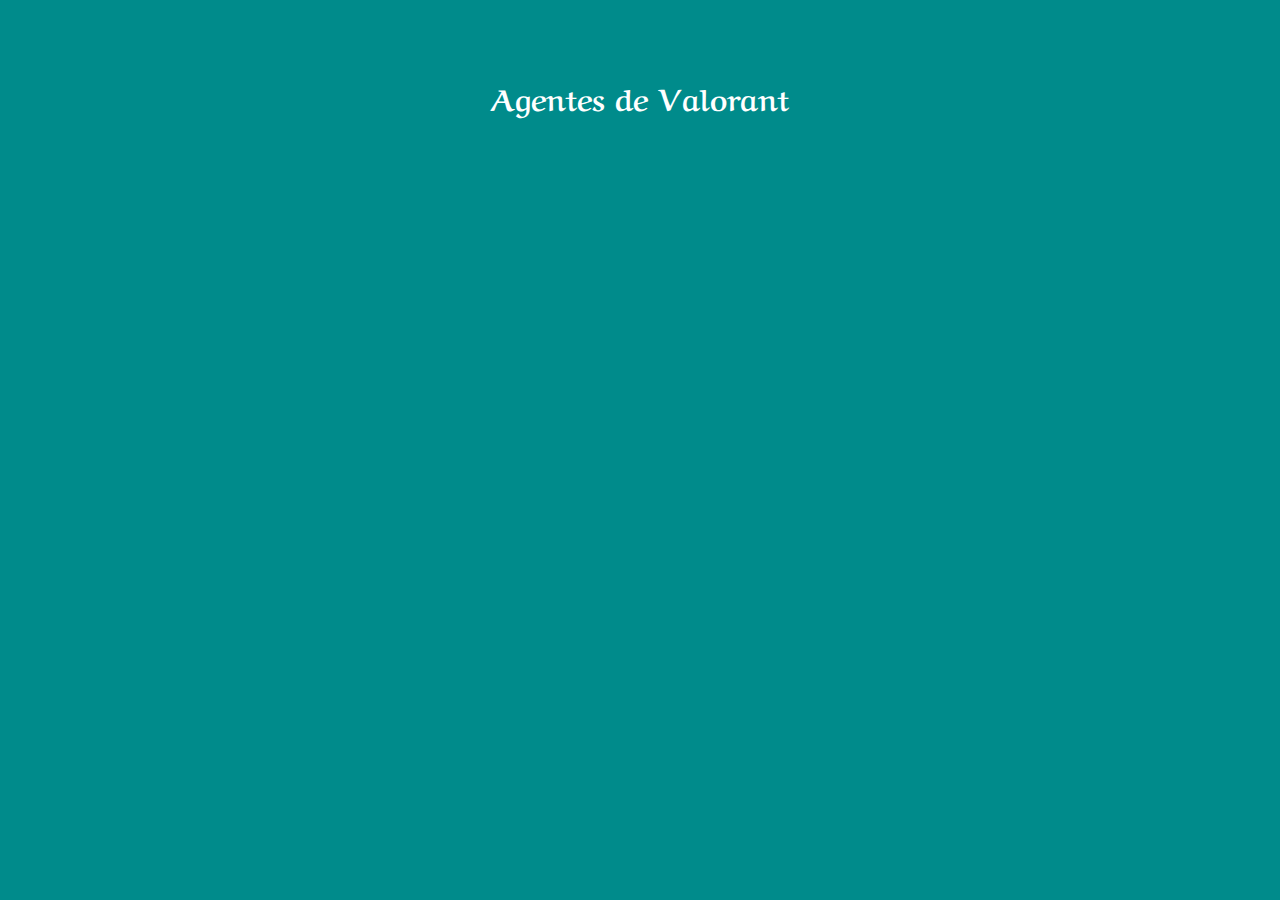
<file: index.html>
<!DOCTYPE html>
<html lang="en">
  <head>
    <meta charset="UTF-8" />
    <meta http-equiv="X-UA-Compatible" content="IE=edge" />
    <meta name="viewport" content="width=device-width, initial-scale=1.0" />
    <link rel="preconnect" href="https://fonts.googleapis.com" />
    <link rel="preconnect" href="https://fonts.gstatic.com" crossorigin />
    <link
      href="https://fonts.googleapis.com/css2?family=Aref+Ruqaa+Ink:wght@400;700&display=swap"
      rel="stylesheet"
    />
    <link rel="stylesheet" href="css/main.css" />
    <title>Valorant Info</title>
  </head>
  <body>
    <div class="container">
      <h1>Agentes de Valorant</h1>
      <ul class="listado-agentes"></ul>
    </div>
    <script src="js/app.js"></script>
  </body>
</html>
</file>
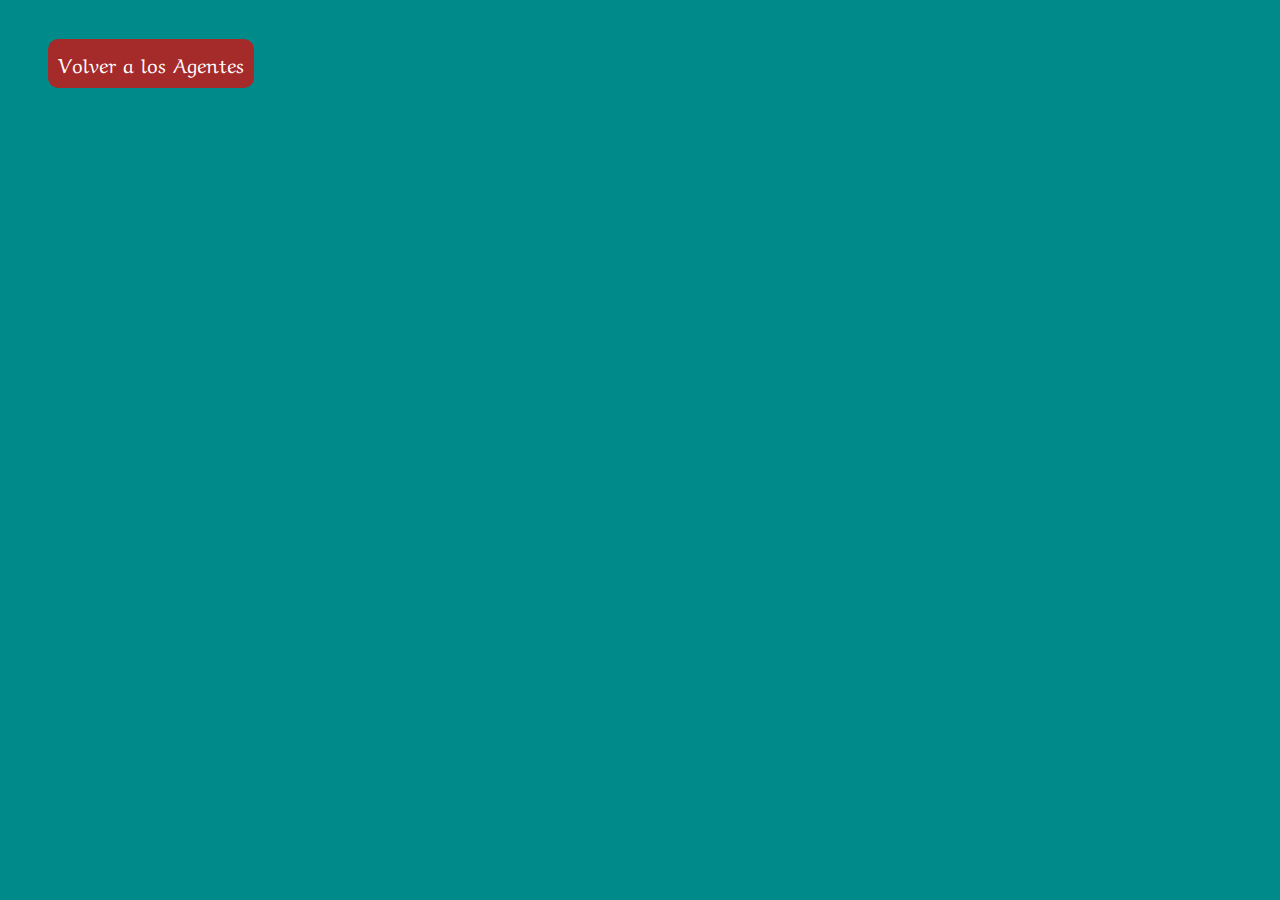
<file: mostrar-agente.html>
<!DOCTYPE html>
<html lang="en">
  <head>
    <meta charset="UTF-8" />
    <meta http-equiv="X-UA-Compatible" content="IE=edge" />
    <meta name="viewport" content="width=device-width, initial-scale=1.0" />
    <link rel="preconnect" href="https://fonts.googleapis.com" />
    <link rel="preconnect" href="https://fonts.gstatic.com" crossorigin />
    <link
      href="https://fonts.googleapis.com/css2?family=Aref+Ruqaa+Ink:wght@400;700&display=swap"
      rel="stylesheet"
    />
    <link rel="stylesheet" href="css/main.css" />
    <title>Document</title>
  </head>
  <body>
    <a href="index.html" class="btn">Volver a los Agentes</a>
    <div class="container">
      <div class="info-agente">
        <div class="contenedor-img"></div>
        <div class="contenedor-informacion"></div>
      </div>
    </div>
    <script src="js/mostrar-agente.js"></script>
  </body>
</html>
</file>
<file: css/main.css>
html {
  font-size: 62.5%;
  box-sizing: border-box;
}

body {
  background-color: darkcyan;
  font-family: "Aref Ruqaa Ink", serif;
  padding: 4rem;
}

*,
*::after,
*::before {
  box-sizing: inherit;
}

img {
  width: 100%;
  display: block;
  max-width: 70rem;
}

.container {
  max-width: 120rem;
  width: 95%;
  margin: 0 auto;
}

a {
  color: brown;
  text-decoration: none;
  border-radius: 1rem;
}

a:hover {
  text-decoration: underline;
}

.mt-10 {
  margin-top: 10rem;
}

.btn {
  font-size: 2rem;
  padding: 1rem;
  background-color: brown;
  color: white;
}

h1 {
  text-align: center;
  padding: 2.5rem;
  font-size: 3rem;
  color: white;
  margin: 0;
}

h2 {
  font-size: 2.2rem;
  text-align: center;
  margin: 5rem;
  color: white;
}

h3 {
  text-align: center;
  margin: 0;
  font-size: 1.5rem;
}

ul {
  list-style: none;
  font-size: 2.3rem;
  color: white;
}

.agente {
  margin: 2rem;
  height: 10rem;
  display: flex;
  justify-content: space-around;
  align-items: center;
}

.agente img {
  width: 8rem;
}

@media (min-width: 768px) {
  .agente {
    justify-content: space-evenly;
  }
  ul {
    display: grid;
    grid-template-columns: repeat(2, 1fr);
  }
}

@media (min-width: 1200px) {
  .agente {
    justify-content: space-around;
  }
  ul {
    grid-template-columns: repeat(3, 1fr);
  }
}

.info-agente {
  padding: 2rem;
  color: white;
}

@media (min-width: 992px) {
  .info-agente {
    display: grid;
    grid-template-columns: repeat(3, 1fr);
    justify-content: space-around;
  }
}

.contenedor-img {
  grid-column: 1/ 3;
}
.contenedor-img img {
  margin: 0;
}

.description {
  font-size: 2rem;
}

@media (min-width: 768px) {
  .description {
    font-size: 2.2rem;
  }
}

.contenedor-informacion {
  padding: 2rem;
  text-align: center;
}

.contenedor-habilidades {
  color: white;
  display: grid;
  gap: 4rem;
  margin-top: 6rem;
}

@media (min-width: 768px) {
  .contenedor-habilidades {
    grid-template-columns: repeat(2, 1fr);
  }
}

@media (min-width: 1200px) {
  .contenedor-habilidades {
    grid-template-columns: repeat(4, 1fr);
  }
}

.contenedor-habilidades p {
  font-size: 2rem;
}

.nombre-habilidad {
  font-size: 2.3rem;
  text-align: center;
}

.img-habilidad {
  width: 10rem;
  margin: 2rem auto;
}

.titulo-rol {
  font-size: 3rem;
}

.img-rol {
  width: 10rem;
  margin: 0 auto;
  padding: 2rem;
}
</file>
